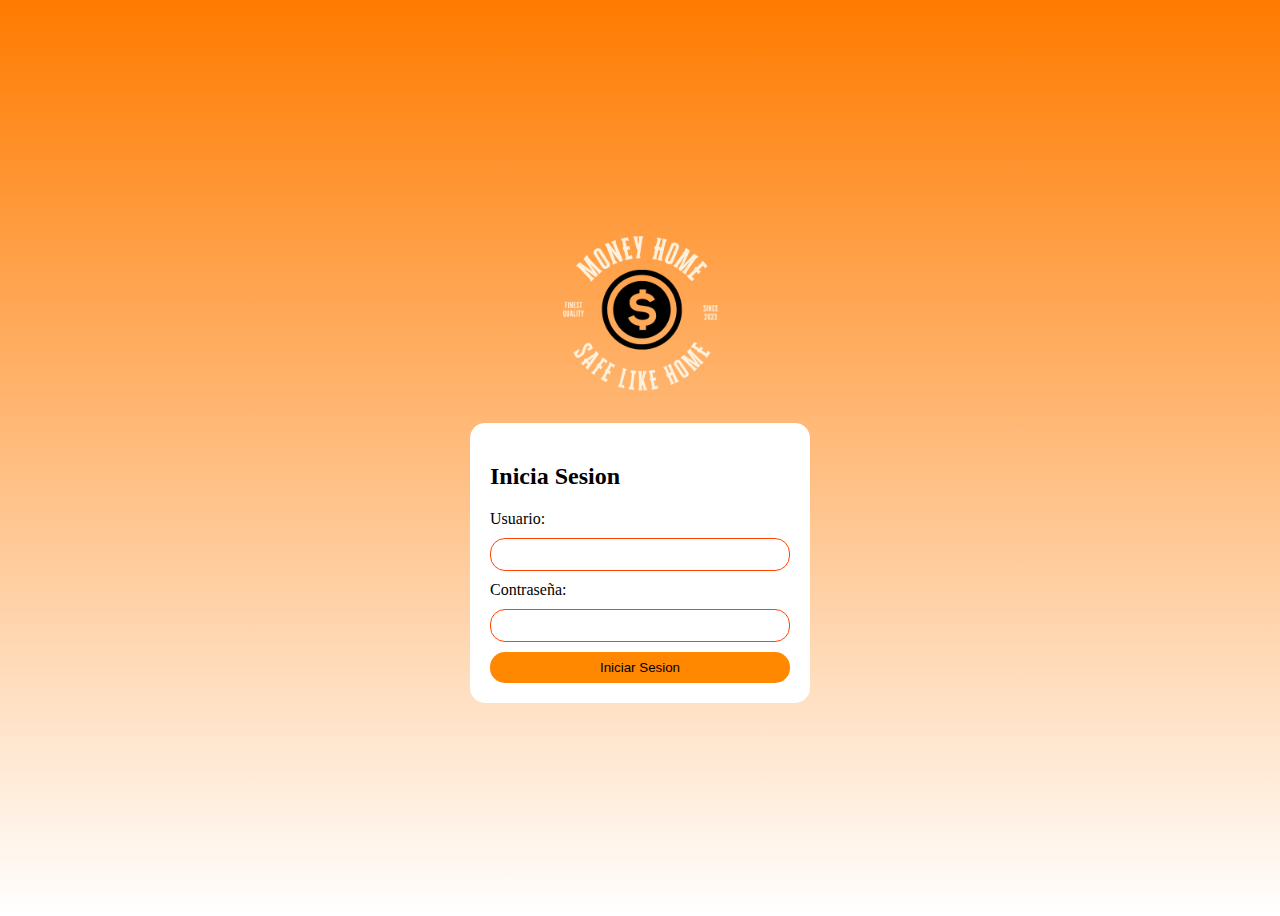
<file: Proyecto 2/index.html>
<!DOCTYPE html>
<html lang="en">
<head>
    <meta charset="UTF-8">
    <meta name="viewport" content="width=device-width, initial-scale=1.0">
    <link rel="stylesheet" href="style.css">
    <link rel="icon" href="LOgo.jpg">
    <title>HOMEMONEY</title>
</head>
<body>

    <img src="LoGo.png" alt="">
    <section class="login-container">
        <form id="formulario">
            <h2>Inicia Sesion</h2>
            <label for="username"> Usuario: </label>
            <input type="text" id="username" name="username" required>

            <label for="password"> Contraseña: </label>
            <input type="password" id="password" name="password" required>

            <button type="submit">Iniciar Sesion</button>
        </form>
    

    </section>

    <script src="main.js"></script>
    
</body>
</html>
</file>
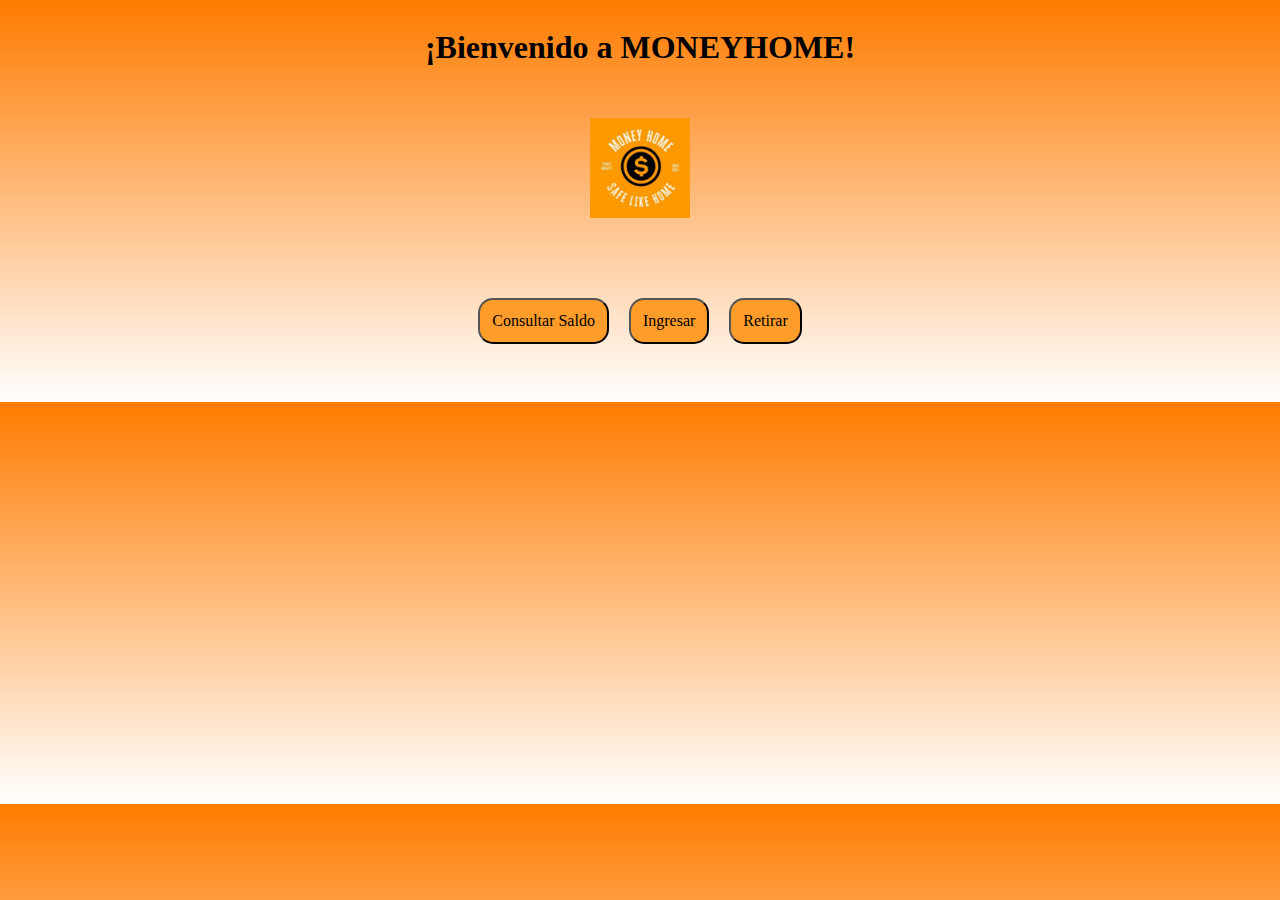
<file: Proyecto 2/intro.html>
<!DOCTYPE html>
<html lang="en">
<head>
    <meta charset="UTF-8">
    <meta name="viewport" content="width=device-width, initial-scale=1.0">
    <link rel="stylesheet" href="intro.css" href="main.js"> 
    <link rel="icon" href="LOgo.jpg">
    <title>Document</title>
</head>

<body>
    <h1>¡Bienvenido a MONEYHOME!</h1>
    <img src="LOgo.jpg" alt="">

    <div id="accion-boton">
        <button type="button" id="consulta" onclick="mostrarContenedor('consultar')">Consultar Saldo</button>
        <button type="button" id="ingresos" onclick="mostrarContenedor('ingreso')">Ingresar</button>
        <button type="button" id="egresos" onclick="mostrarContenedor('retiro')">Retirar</button>
    </div>

    <div class="consultar-saldo contenedor" id="consultar">
        <h2>Saldo Disponible:</h2>
        <h2 class="saldo"> $0 </h2>
        <button type="button" onclick="regresarInicio('consultar')">Regresar</button>

    </div>

    <div class="ingresar-saldo contenedor" id="ingreso">
        <h2>Ingresar Saldo</h2>
        <input type="number" name="input-ingresarsaldo" id="input-ingresarsaldo">
        <button type="button" id="se-ingreso" onclick="guardar()">Ingresar</button>

        <article class="ejecutacion">
            <h2>Se han ingresado</h2>
            <p class="cantidad-ingresada">$0</p>

            <h2>Su saldo ahora es de: </h2>
            <p class="saldo" id="saldo-actualizado">$0</p>

        </article>
        <button type="button" onclick="regresarInicio('ingreso')">Regresar</button>

    </div>

    <div class="retirar-saldo contenedor" id="retiro">
        <h2>Retirar Saldo</h2>
        <input type="number" name="input-retirarsaldo" id="input-retirarsaldo">
        <button type="button" id="botonRetirar" onclick="retirado()">Retirar</button>

        <article class="ejecutacion">
            <h2>Se han retirado</h2>
            <p class="cantidad-retirada">$0</p>

            <h2>Su saldo ahora es de: </h2>
            <p class="saldo" id="saldo-actualizado">$0</p>

        </article>
        <button type="button" onclick="regresarInicio('retiro')">Regresar</button>

    </div>

    
</body>
<script src="intro.js"></script>
<script src="main.js"></script>
</html>
</file>
<file: Proyecto 2/style.css>
body{
    font-family: 'Times New Roman', Times, serif;
    display: flex;
    flex-direction: column;
    justify-content: center;
    align-items: center;
    height: 100vh;
    background: linear-gradient(to bottom, rgb(255, 123, 0), white );
}

img{
    width: 200px ;
    margin-bottom: 10px;
}


.login-container{
    background-color: white;
    padding: 20px;
    border-radius: 15px;
    width: 300px;
}

form{
    display: flex;
    flex-direction: column;
}

label{
    margin-bottom: 10px;
}

input{
    padding: 8px;
    margin-bottom: 10px;
    border-radius: 15px;
    color: black;
    border: 1px solid orangered;
}

button{
    background: rgb(255, 136, 0);
    border: none;
    padding: 8px;
    border-radius:15px;
    cursor: pointer;
}

button:hover{
    background-color: orange;
}
</file>
